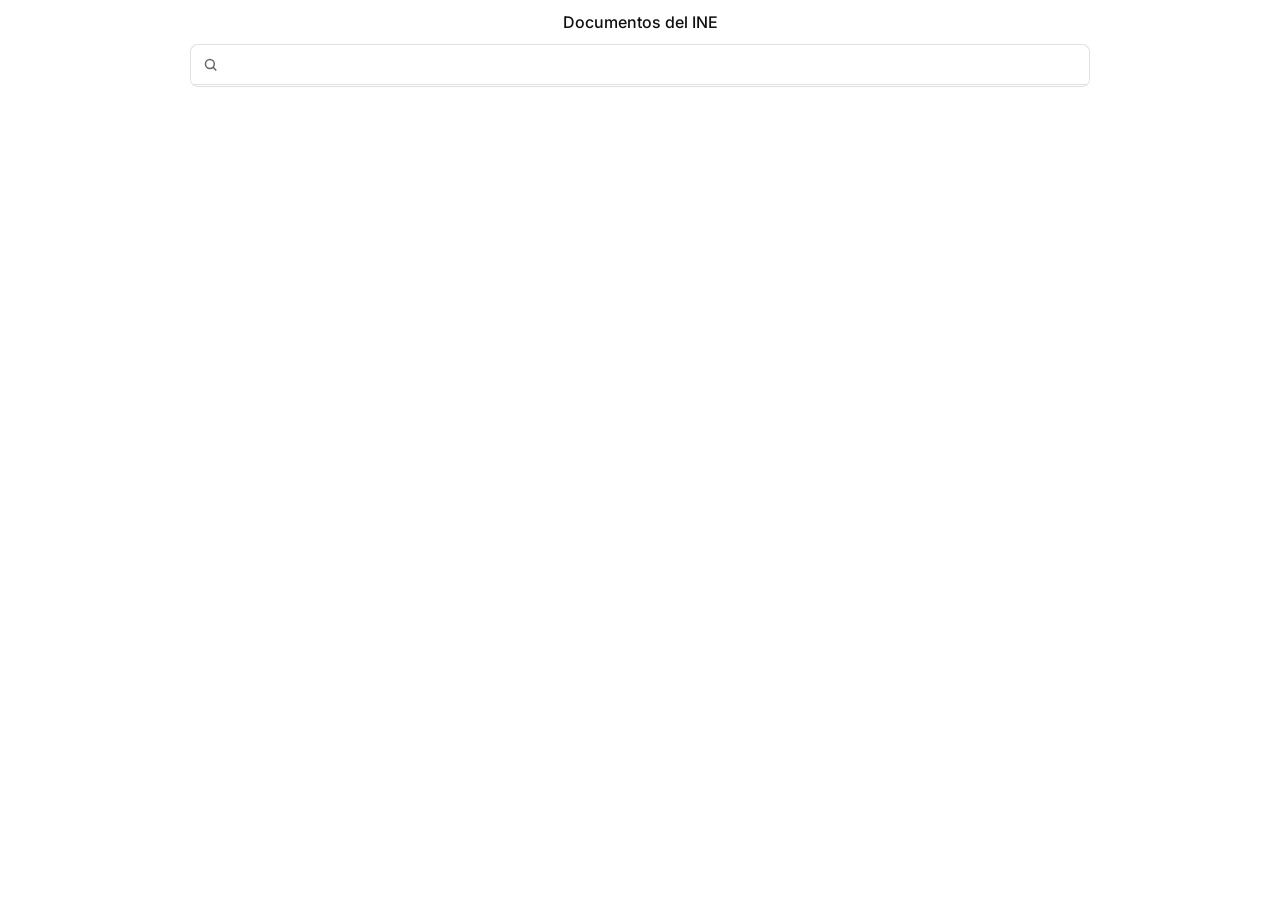
<file: vista/index.html>
<!doctype html>
<html lang="es">
<head>
  <meta charset="utf-8">
  <meta name="viewport" content="width=device-width, initial-scale=1">
  <link rel="icon" href="https://mauforonda.github.io/images/icon.svg">
  <link rel="stylesheet" href="style.css">
  <script src="app.js" defer></script>
</head>
<body>
  <main>
    <h1>Documentos del INE</h1>
    <div id="catalogue">
      <div id="search">
        <svg viewBox="0 0 16 16" aria-hidden="true"><circle cx="7" cy="7" r="4.5"></circle><path d="m10.5 10.5 3 3"></path></svg>
        <input type="search" aria-label="Buscar">
        <button type="button" aria-label="Limpiar búsqueda"><svg viewBox="0 0 16 16" aria-hidden="true"><path d="m4 4 8 8m0-8-8 8"></path></svg></button>
      </div>
      <div id="datasets"></div>
      <div id="sentinel"></div>
    </div>
  </main>
</body>
</html>
</file>
<file: vista/style.css>
@import url("https://fonts.googleapis.com/css2?family=Inter:wght@400;500&display=swap");

:root {
  --background: #fff;
  --ink: #111;
  --muted: color-mix(in srgb, var(--ink) 65%, transparent);
  --line: rgba(0, 0, 0, 0.12);
  --accent: #0072f5;
  --hover: color-mix(in srgb, var(--accent) 8%, transparent);
}

@media (prefers-color-scheme: dark) {
  :root {
    --background: #000;
    --ink: #ededed;
    --line: rgba(255, 255, 255, 0.145);
    --accent: #2488fa;
    --hover: color-mix(in srgb, var(--accent) 12%, transparent);
  }
}

* {
  box-sizing: border-box;
}

body {
  display: flex;
  flex-direction: column;
  align-items: center;
  margin: 0;
  padding: 10px 0;
  min-height: 100vh;
  background: var(--background);
  color: var(--ink);
  font:
    14px/1.4 Inter,
    sans-serif;
}

main {
  width: calc(100% - 20px);
  max-width: 900px;
}

h1 {
  margin: 0 0 10px;
  font:
    500 16px/1.5 Inter,
    sans-serif;
  text-align: center;
}

#catalogue {
  position: relative;
  max-height: 95vh;
  overflow-y: scroll;
  overflow-x: hidden;
  border: 1px solid var(--line);
  border-radius: 8px;
  background: var(--background);
}

#search {
  position: sticky;
  top: 0;
  z-index: 1;
  display: flex;
  align-items: center;
  height: 40px;
  padding: 0 12px;
  border-bottom: 1px solid var(--line);
  border-radius: 7px 7px 0 0;
  background: var(--background);
}

#search svg {
  width: 16px;
  height: 16px;
  fill: none;
  stroke: var(--muted);
  stroke-width: 1.5;
}

input {
  width: 100%;
  min-width: 0;
  border: 0;
  outline: 0;
  background: transparent;
  color: var(--ink);
  font:
    14px/1.4 Inter,
    sans-serif;
}

#search:focus-within {
  box-shadow: inset 0 0 0 1px var(--accent);
}

#search button {
  display: none;
  padding: 0;
  border: 0;
  background: transparent;
}

#search.has-value button {
  display: block;
}

#sentinel {
  height: 1px;
}

.dataset {
  border-bottom: 1px solid var(--line);
}

.dataset:last-child {
  border-bottom: 0;
}

.dataset a {
  display: flex;
  padding: 12px 16px;
  color: inherit;
  text-decoration: none;
  flex-direction: column;
  gap: 3px;
}

.dataset a:hover {
  background: var(--hover);
  color: color-mix(in srgb, var(--accent) 65%, transparent);
}

.dataset a:hover .name,
.dataset a:hover .page {
  color: var(--accent);
}

.dataset a:hover .meta, .dataset a:hover .format {
  color: color-mix(in srgb, var(--accent) 65%, transparent);
  stroke: color-mix(in srgb, var(--accent) 65%, transparent);
}

.top,
.meta {
  display: flex;
  justify-content: space-between;
  gap: 10px;
}

.name {
  font:
    500 14px/1.4 Inter,
    sans-serif;
}

.page {
  font:
    14px/1.4 Inter,
    sans-serif;
}

.meta {
  color: var(--muted);
  font-size: 12px;
}

.format {
  width: 14px;
  height: 14px;
  stroke: var(--muted);
  stroke-width: 1.5;
}

.status {
  display: flex;
  align-items: center;
  gap: 6px;
}

.availability {
  width: 6px;
  height: 6px;
  border-radius: 50%;
  background: var(--line);
}

.availability.available {
  background: color-mix(in srgb, var(--accent) 65%, transparent);
}
</file>
